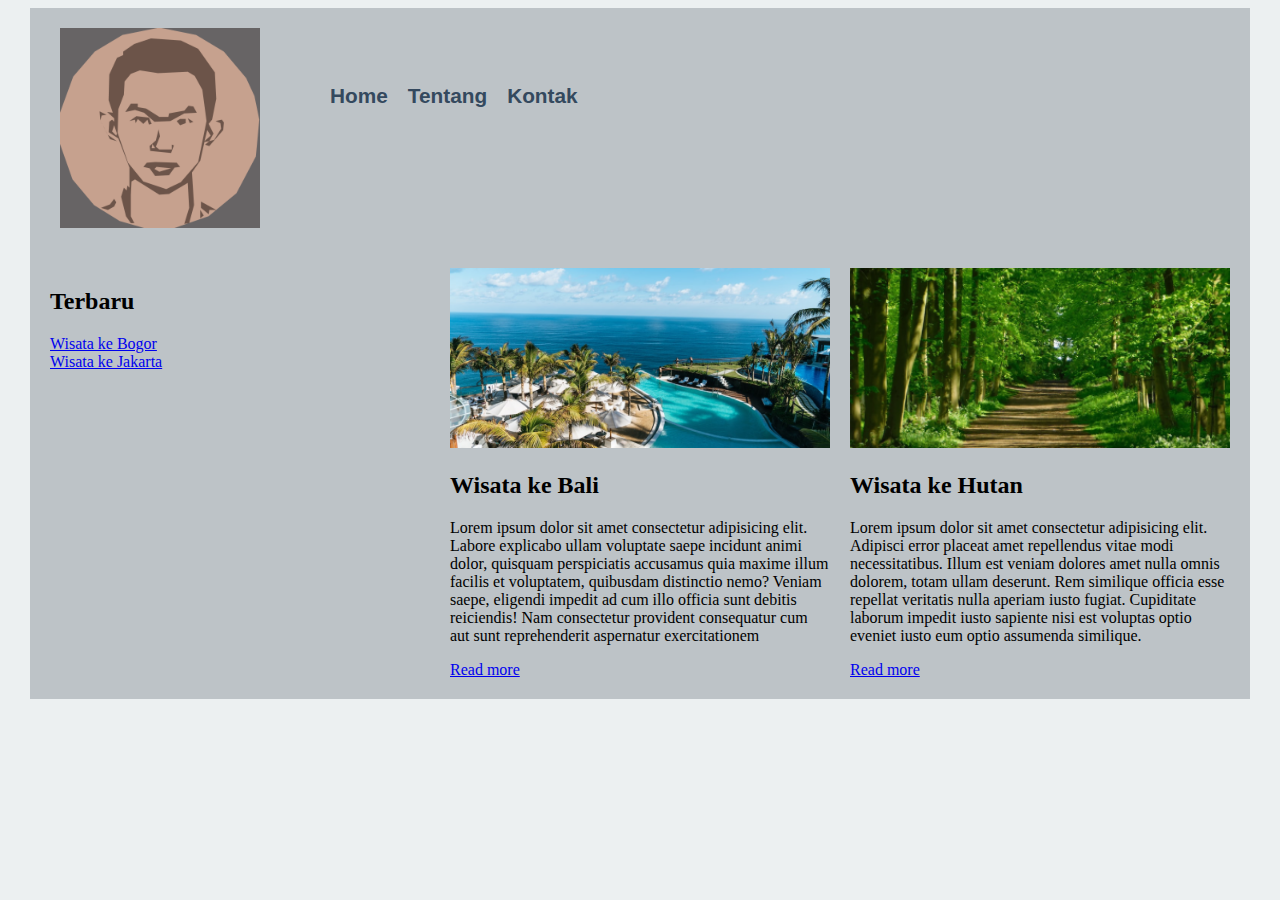
<file: jongkoding/bab3/index.html>
<!DOCTYPE html>
<html lang="en">
  <head>
    <meta charset="UTF-8" />
    <meta http-equiv="X-UA-Compatible" content="IE=edge" />
    <meta name="viewport" content="width=device-width, initial-scale=1.0" />
    <title>Wrapper dan Container</title>
    <link rel="stylesheet" href="style.css" />
  </head>
  <body>
    <div id="header" class="wrapper">
      <div class="container">
        <div id="logo">
          <img src="logo.png" alt="Gambar Logo" />
        </div>
        <div id="menu">
          <ul>
            <li><a href="index.html">Home</a></li>
            <li><a href="tentang.html">Tentang</a></li>
            <li><a href="kontak.html">Kontak</a></li>
          </ul>
        </div>
      </div>
    </div>
    <div class="wrapper">
      <div class="container">
        <div class="sidebar">

          <div class="recent-articles">
            <h2>Terbaru</h2>
            <ul>
              <li><a href="detail.html?id=3">Wisata ke Bogor</a></li>
              <li><a href="detail.html?id=4">Wisata ke Jakarta</a></li>
            </ul>
          </div>

        </div>
        <div class="content">
          <div class="blog-content">

            <div class="image-box">
              <img src="image1.png" alt="Gambar Kesatu" />
            </div>

            <div class="text-box">
              <h2>Wisata ke Bali</h2>
              <p>
                Lorem ipsum dolor sit amet consectetur adipisicing elit. Labore
                explicabo ullam voluptate saepe incidunt animi dolor, quisquam
                perspiciatis accusamus quia maxime illum facilis et voluptatem,
                quibusdam distinctio nemo? Veniam saepe, eligendi impedit ad cum
                illo officia sunt debitis reiciendis! Nam consectetur provident
                consequatur cum aut sunt reprehenderit aspernatur exercitationem
              </p>
              <a href="detail.html?id=1">Read more</a>
            </div>

          </div>

          <div class="blog-content">

            <div class="image-box">
              <img src="image2.png" alt="Gambar Kedua" />
            </div>

            <div class="text-box">
              <h2>Wisata ke Hutan</h2>
              <p>
                Lorem ipsum dolor sit amet consectetur adipisicing elit.
                Adipisci error placeat amet repellendus vitae modi
                necessitatibus. Illum est veniam dolores amet nulla omnis
                dolorem, totam ullam deserunt. Rem similique officia esse
                repellat veritatis nulla aperiam iusto fugiat. Cupiditate
                laborum impedit iusto sapiente nisi est voluptas optio eveniet
                iusto eum optio assumenda similique.
              </p>
              <a href="detail.html?id=2">Read more</a>
            </div>

          </div>
        </div>
        <div class="clear"></div>
      </div>
    </div>
  </body>
</html>
</file>
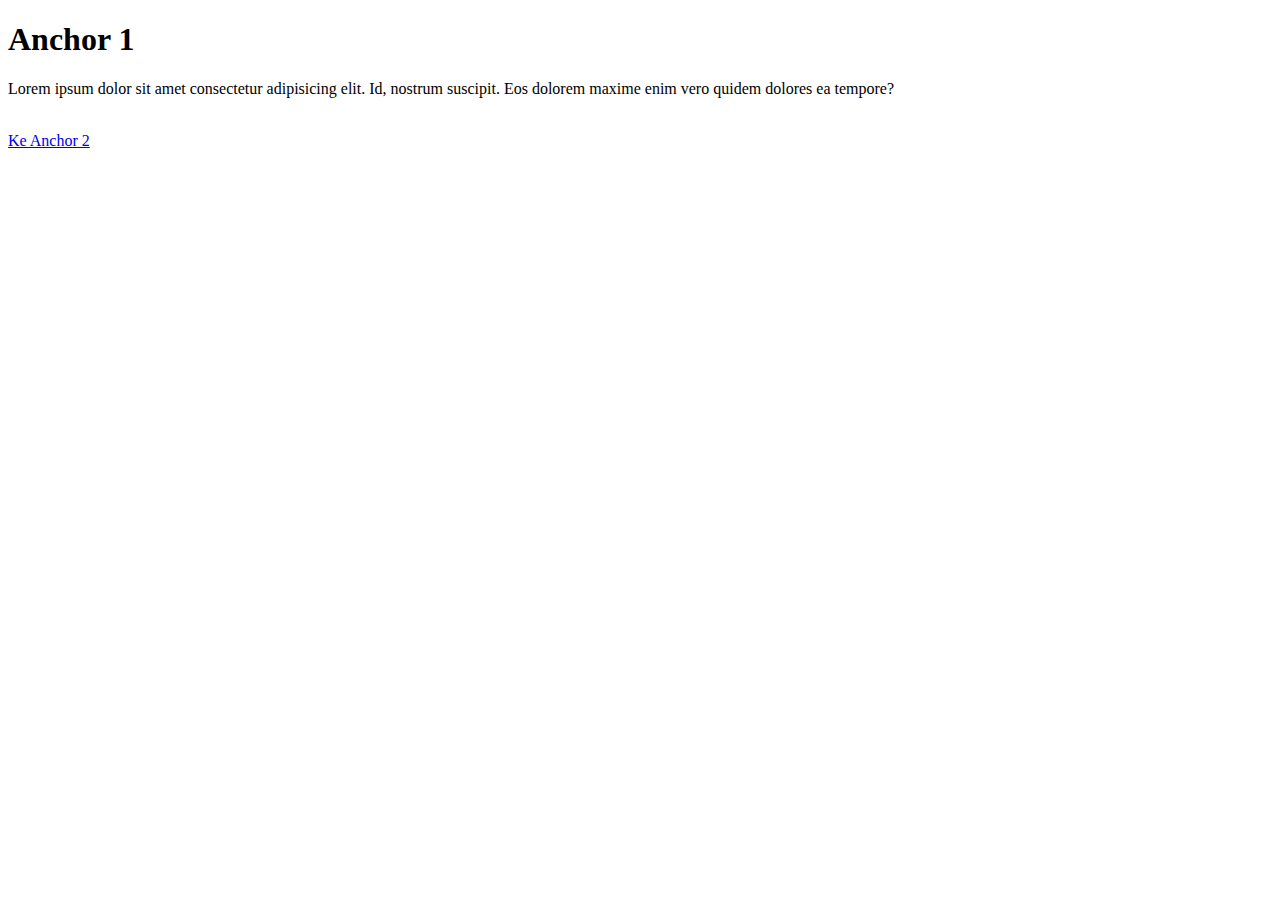
<file: anchor_1.html>
<!DOCTYPE html>
<html lang="en">
<head>
  <meta charset="UTF-8">
  <meta http-equiv="X-UA-Compatible" content="IE=edge">
  <meta name="viewport" content="width=device-width, initial-scale=1.0">
  <title>Anchor 1</title>
</head>
<body>
  <h1>Anchor 1</h1>
  <p>Lorem ipsum dolor sit amet consectetur adipisicing elit. Id, nostrum suscipit. Eos dolorem maxime enim vero quidem dolores ea tempore?</p>
  <br>
  <a href="anchor_2.html">Ke Anchor 2</a>
</body>
</html>
</file>
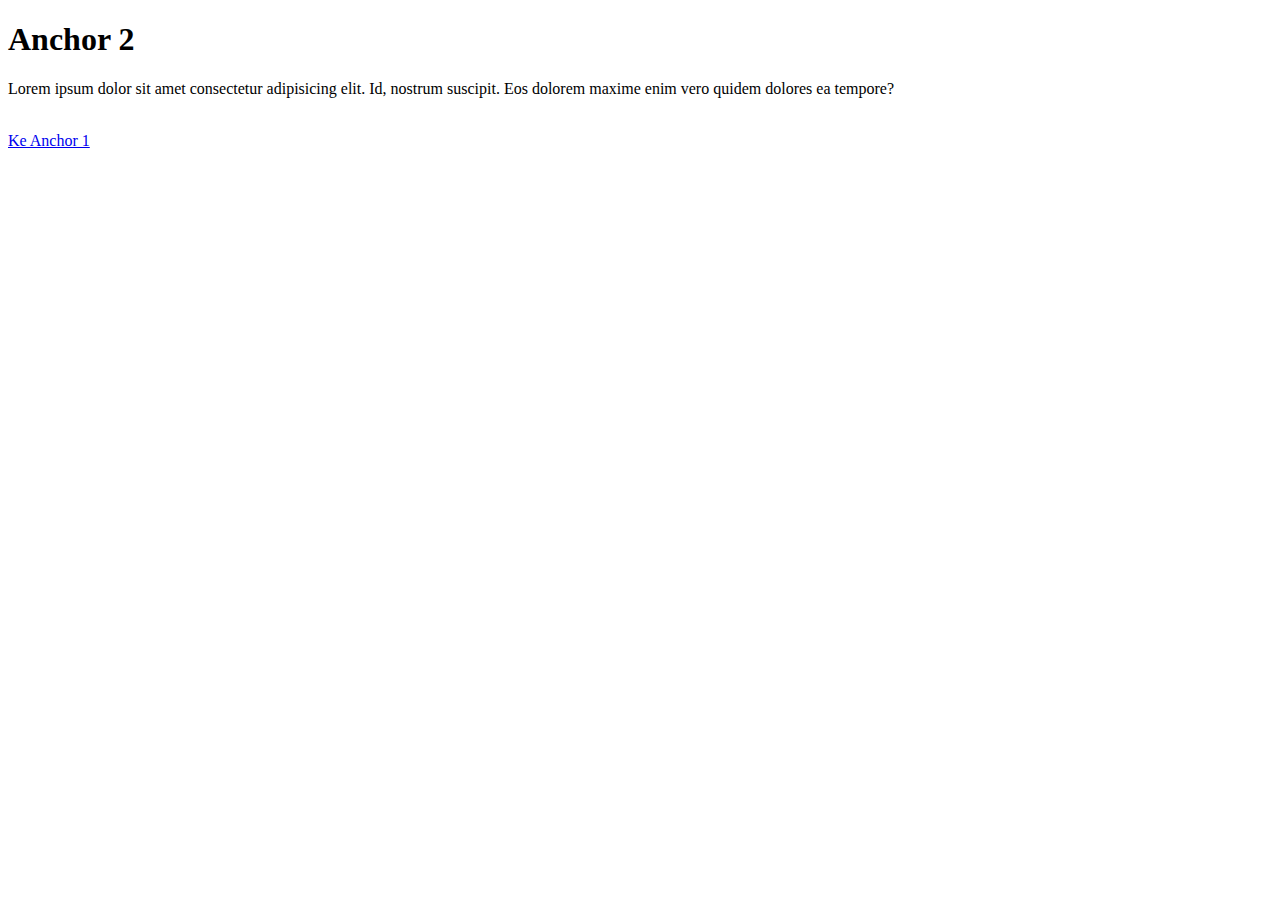
<file: anchor_2.html>
<!DOCTYPE html>
<html lang="en">
<head>
  <meta charset="UTF-8">
  <meta http-equiv="X-UA-Compatible" content="IE=edge">
  <meta name="viewport" content="width=device-width, initial-scale=1.0">
  <title>Anchor 2</title>
</head>
<body>
  <h1>Anchor 2</h1>
  <p>Lorem ipsum dolor sit amet consectetur adipisicing elit. Id, nostrum suscipit. Eos dolorem maxime enim vero quidem dolores ea tempore?</p>
  <br>
  <a href="anchor_1.html">Ke Anchor 1</a>
</body>
</html>
</file>
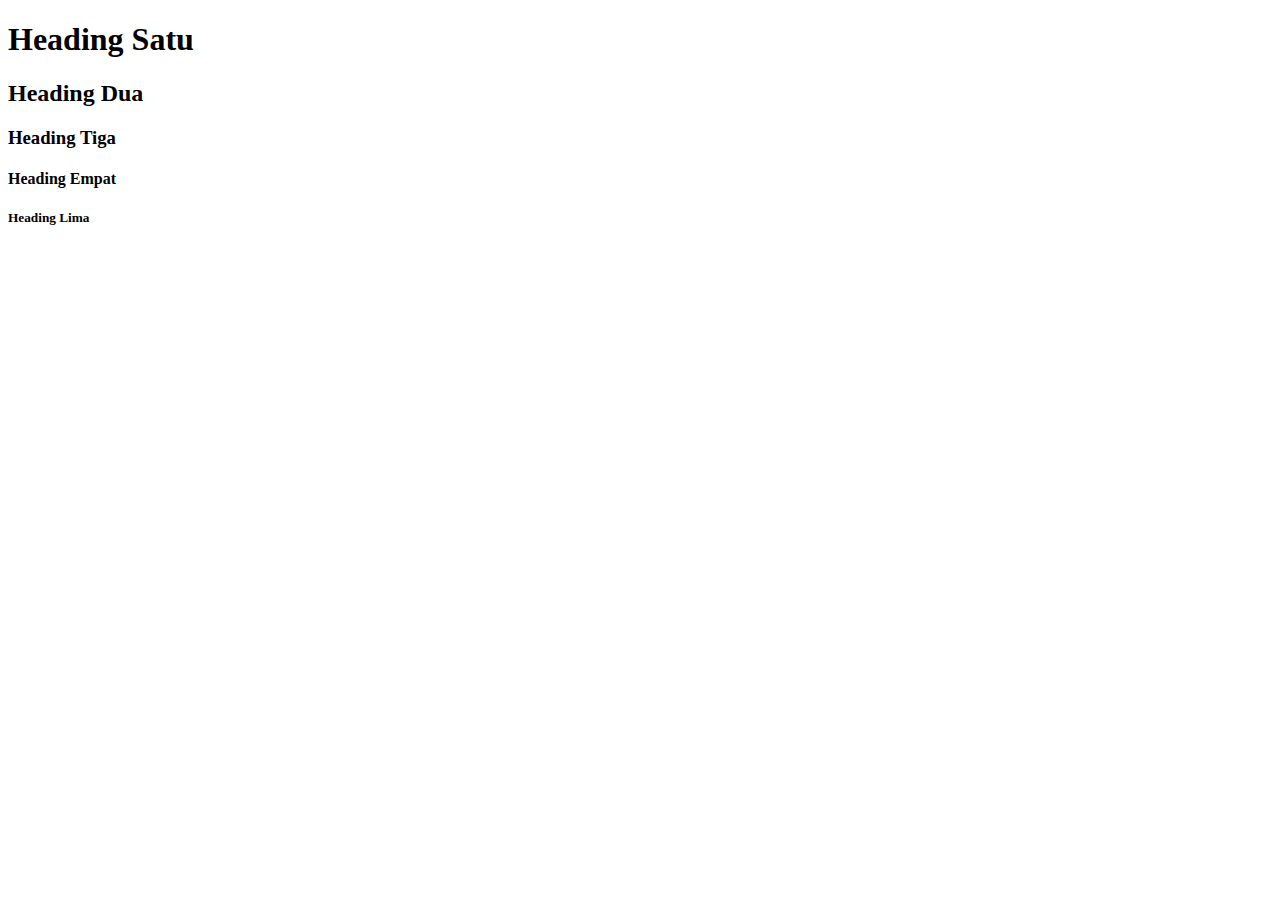
<file: heading.html>
<!DOCTYPE html>
<html lang="en">
<head>
  <meta charset="UTF-8">
  <meta http-equiv="X-UA-Compatible" content="IE=edge">
  <meta name="viewport" content="width=device-width, initial-scale=1.0">
  <title>Heading</title>
</head>
<body>
  <h1>Heading Satu</h1>
  <h2>Heading Dua</h2>
  <h3>Heading Tiga</h3>
  <h4>Heading Empat</h4>
  <h5>Heading Lima</h5>
</body>
</html>
</file>
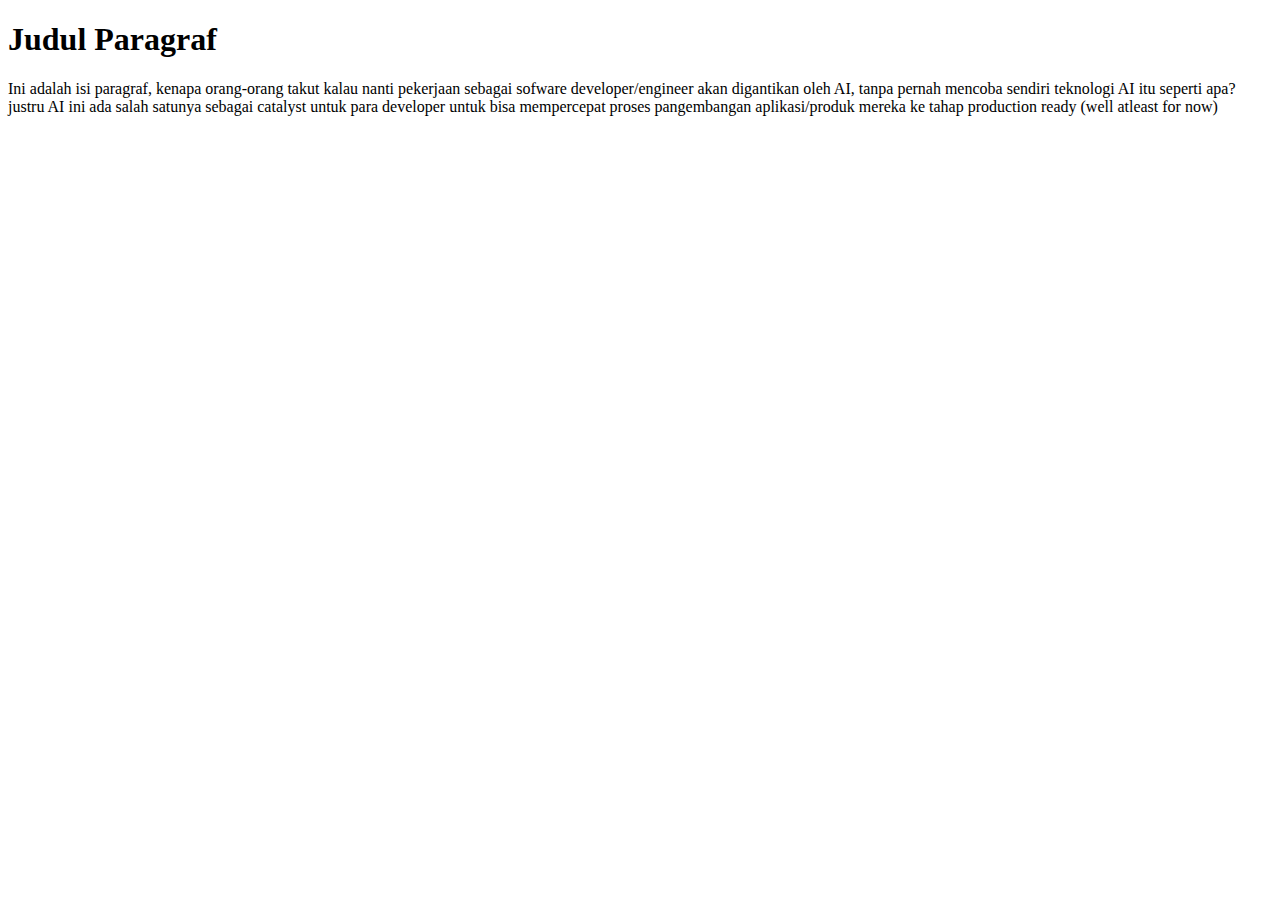
<file: paragraf.html>
<!DOCTYPE html>
<html lang="en">
<head>
  <meta charset="UTF-8">
  <meta http-equiv="X-UA-Compatible" content="IE=edge">
  <meta name="viewport" content="width=device-width, initial-scale=1.0">
  <title>Paragraf</title>
</head>
<body>
  <h1>Judul Paragraf</h1>
  <p>Ini adalah isi paragraf, kenapa orang-orang takut kalau nanti pekerjaan sebagai sofware developer/engineer akan digantikan oleh AI, tanpa pernah mencoba sendiri teknologi AI itu seperti apa? justru AI ini ada salah satunya sebagai catalyst untuk para developer untuk bisa mempercepat proses pangembangan aplikasi/produk mereka ke tahap production ready (well atleast for now)</p>
</body>
</html>
</file>
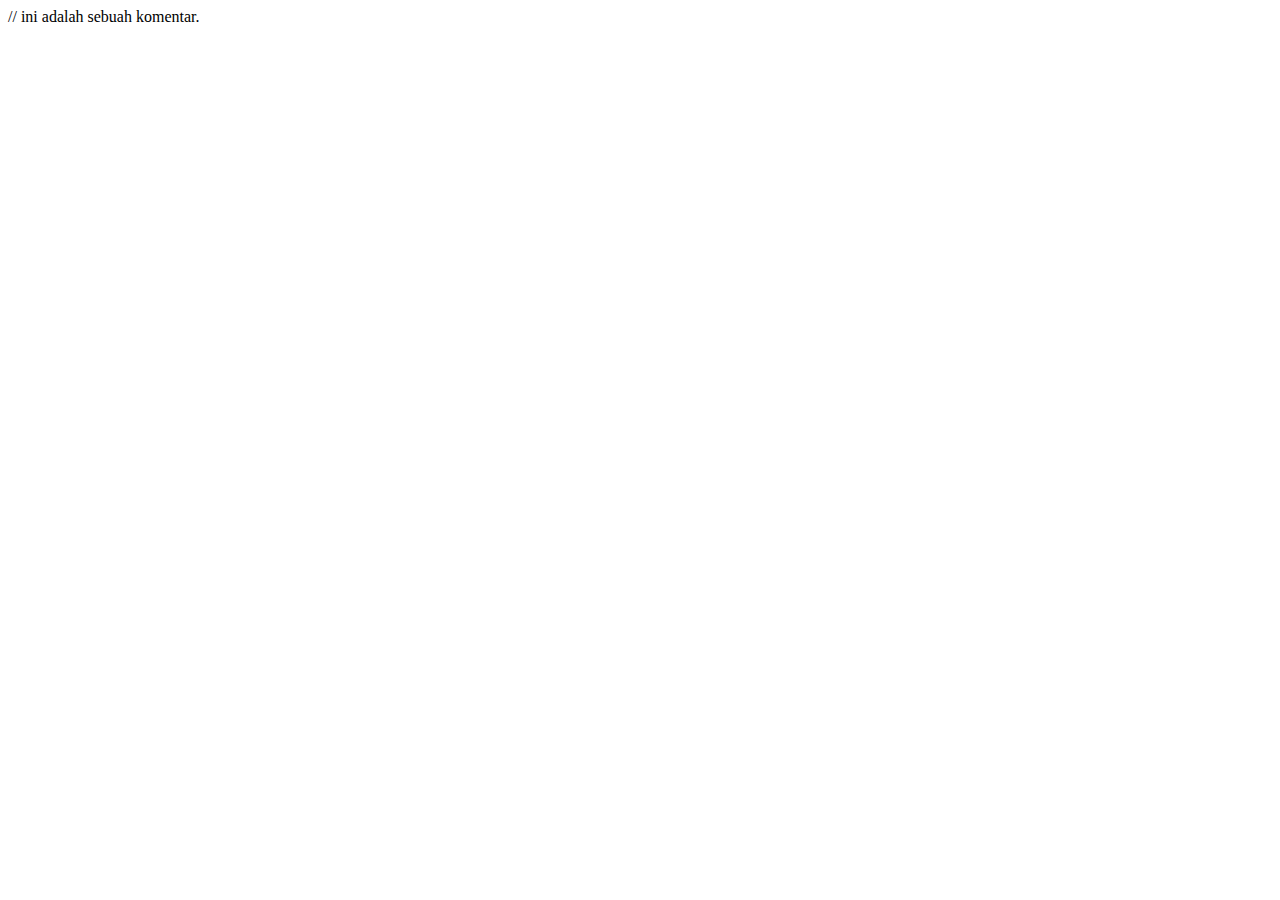
<file: tag_comment.html>
<!DOCTYPE html>
<html lang="en">
<head>
  <meta charset="UTF-8">
  <meta http-equiv="X-UA-Compatible" content="IE=edge">
  <meta name="viewport" content="width=device-width, initial-scale=1.0">
  <title>Komentar</title>
</head>
<body>
  // ini adalah sebuah komentar.
</body>
</html>
</file>
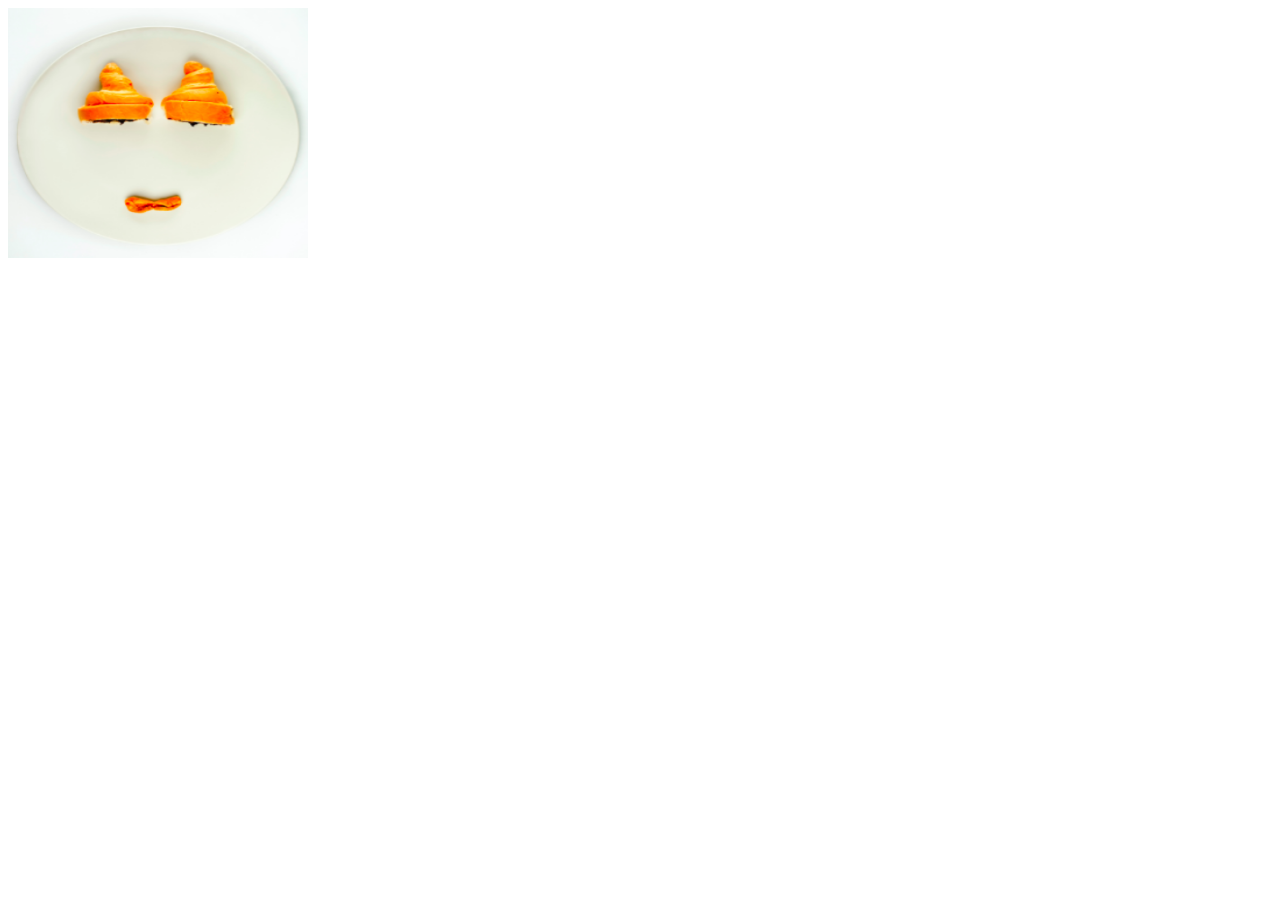
<file: tag_image.html>
<!DOCTYPE html>
<html lang="en">
<head>
  <meta charset="UTF-8">
  <meta http-equiv="X-UA-Compatible" content="IE=edge">
  <meta name="viewport" content="width=device-width, initial-scale=1.0">
  <title>Image</title>
</head>
<body>
  <img src="image.png" alt="Image from Alkademi" width="300" height="250">
</body>
</html>
</file>
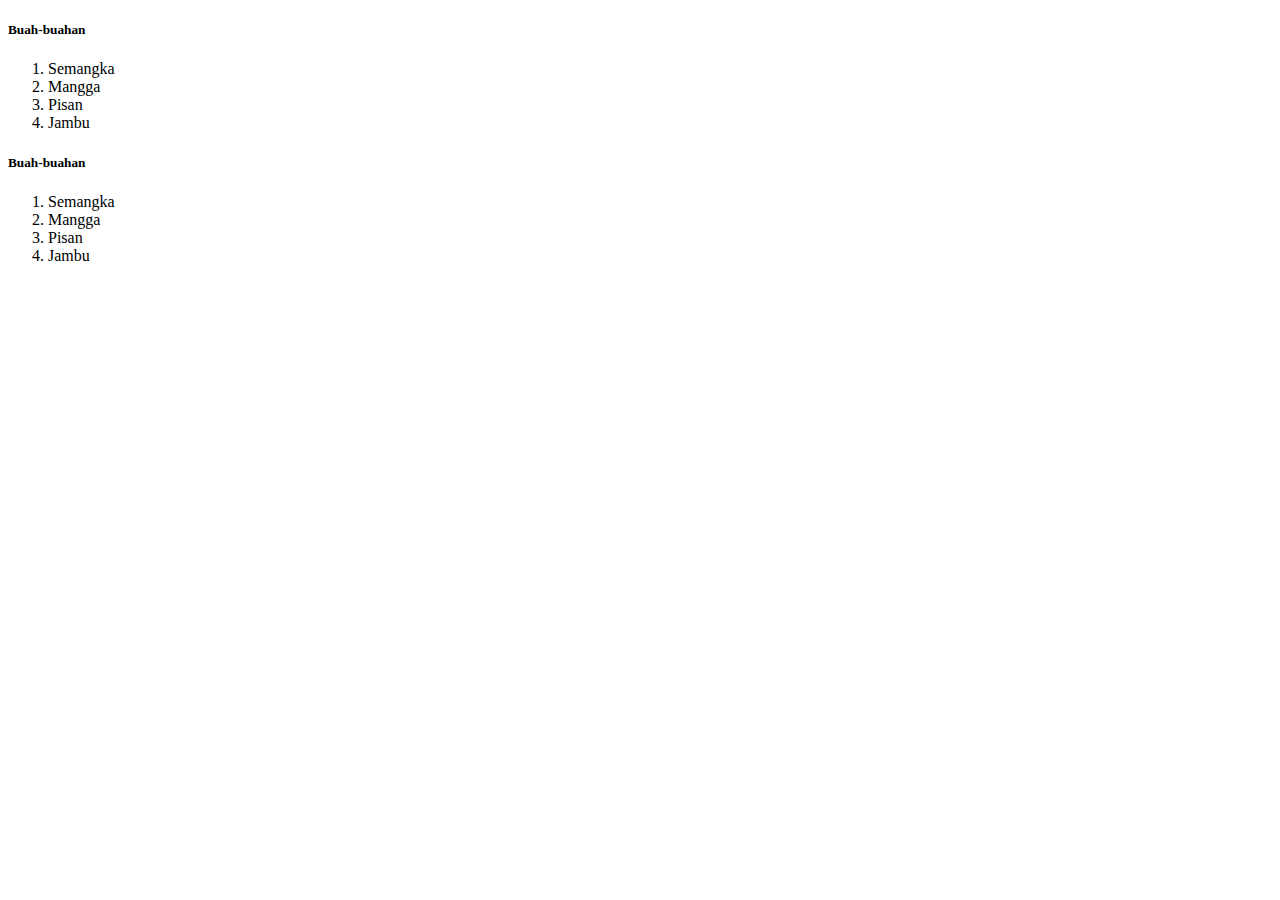
<file: tag_list.html>
<!DOCTYPE html>
<html lang="en">
<head>
  <meta charset="UTF-8">
  <meta http-equiv="X-UA-Compatible" content="IE=edge">
  <meta name="viewport" content="width=device-width, initial-scale=1.0">
  <title>Paragraf</title>
</head>
<body>
  <h5>Buah-buahan</h5>
  <ol type="1">
    <li>Semangka</li>
    <li>Mangga</li>
    <li>Pisan</li>
    <li>Jambu</li>
  </ol>
  
  <h5>Buah-buahan</h5>
  <ol type="disc">
    <li>Semangka</li>
    <li>Mangga</li>
    <li>Pisan</li>
    <li>Jambu</li>
  </ol>
</body>
</html>
</file>
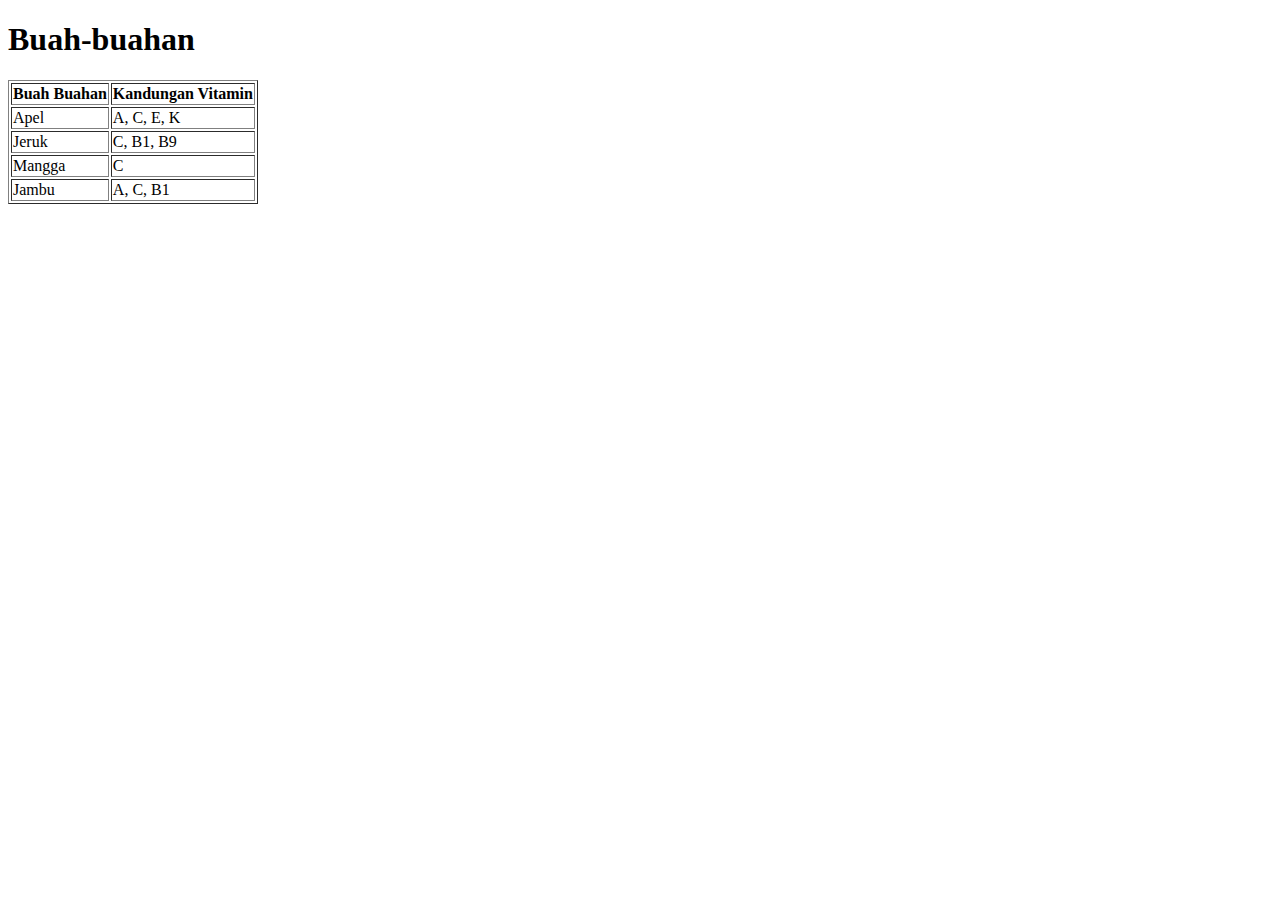
<file: tag_table.html>
<!DOCTYPE html>
<html lang="en">
<head>
  <meta charset="UTF-8">
  <meta http-equiv="X-UA-Compatible" content="IE=edge">
  <meta name="viewport" content="width=device-width, initial-scale=1.0">
  <title>Paragraf</title>
</head>
<body>
  <h1>Buah-buahan</h1>
  <table border="1">
    <tr>
      <th>Buah Buahan</th>
      <th>Kandungan Vitamin</th>
    </tr>
    <tr>
      <td>Apel</td>
      <td>A, C, E, K</td>
    </tr>
    <tr>
      <td>Jeruk</td>
      <td>C, B1, B9</td>
    </tr>
    <tr>
      <td>Mangga</td>
      <td>C</td>
    </tr>
    <tr>
      <td>Jambu</td>
      <td>A, C, B1</td>
    </tr>
  </table>
</body>
</html>
</file>
<file: jongkoding/bab3/style.css>
body {
  background-color: #ecf0f1;
}
.container {
  width: 1200px;
  margin: auto;
  padding-right: 10px;
  padding-left: 10px;
  background: blue;
  background-color: #bdc3c7;
}
#logo {
  float: left;
  width: 200px;
  height: auto;
  padding: 20px;
}
#logo img {
  max-width: 100%;
  height: auto;
}
#menu {
  padding-top: 60px;
  padding-bottom: 160px;
  float: right;
  width: 960px;
  height: auto;
}
#menu li {
  float: left;
  list-style: none;
  margin-left: 10px;
  margin-right: 10px;
}
#menu li a {
  font-family: Verdana, Geneva, Tahoma, sans-serif;
  color: #34495e;
  font-size: 1.3rem;
  font-weight: bold;
  text-decoration: none;
}
.sidebar {
  width: 400px;
  float: left;
}
.content {
  width: 800px;
  float: right;
}
.blog-content {
  float: left;
  max-width: 380px;
  margin: 0px 10px 20px 10px;
}
.blog-content img {
  width: 100%;
  height: 180px;
  object-fit: cover;
}
.recent-articles {
  padding-left: 10px;
  padding-right: 10px;
}
.recent-articles ul {
  padding: 0;
  margin: 0;
  list-style: none;
}
.clear {
  clear: both;
}

.blog-single {
  float: left;
  max-width: 720px;
  margin-bottom: 20px;
}
.blog-single img {
  width: 100%;
  height: 300px;
  object-fit: cover;
}
</file>
